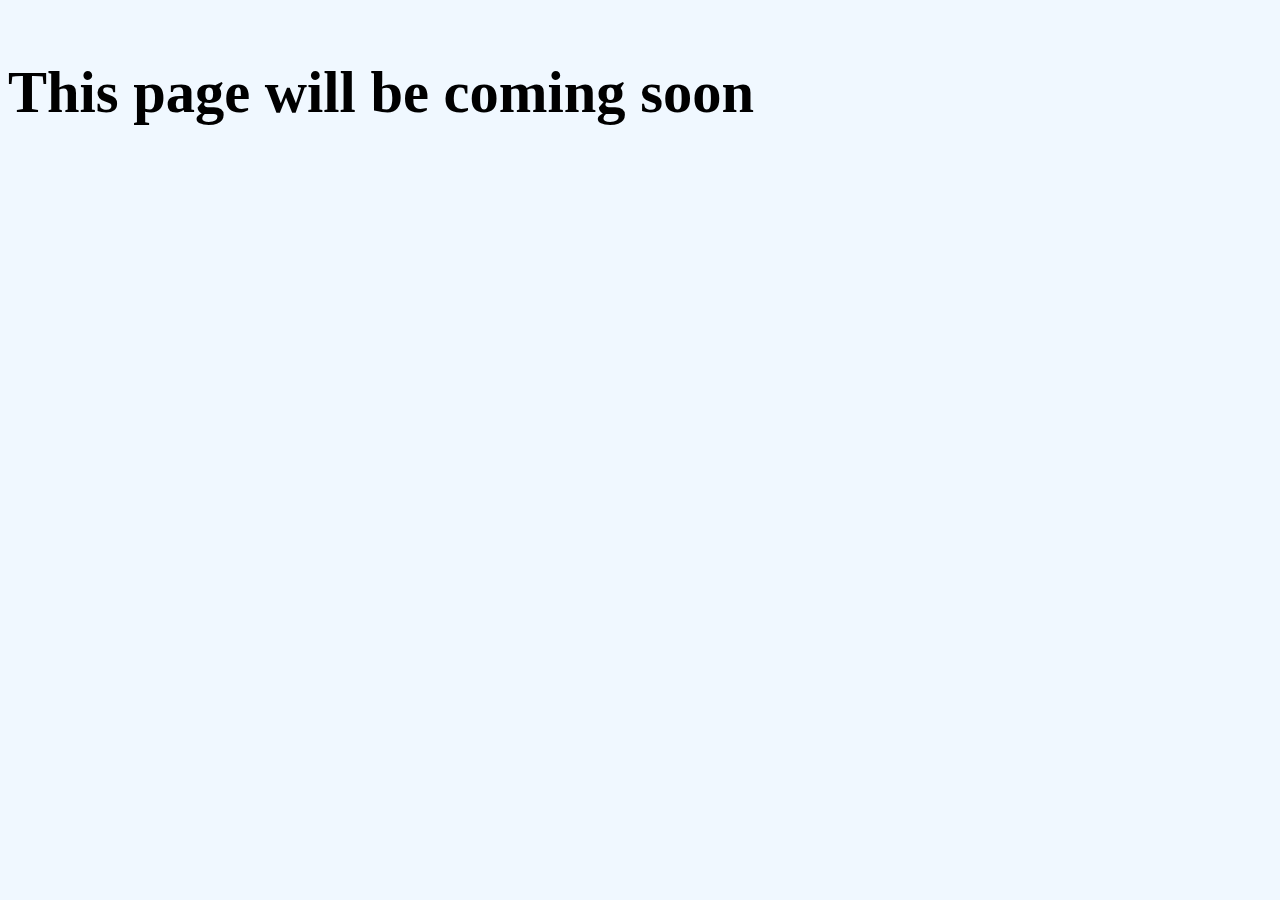
<file: coming soon page/index.html>
<!DOCTYPE html>
<html lang="en">
<head>
    <!-- Basic -->
    <meta charset="utf-8" />
    <meta http-equiv="X-UA-Compatible" content="IE=edge" />
    <!-- Mobile Metas -->
    <meta name="viewport" content="width=device-width, initial-scale=1, shrink-to-fit=no" />
    <!-- Site Metas -->
    <meta name="keywords" content="" />
    <meta name="description" content="" />
    <meta name="author" content="" />
      
    <title>9C Class - Of Spensadam</title>
    <link rel="stylesheet" href="comingsoon.css">
</head>
<body>
    <div class="comingsoon">
    <h3>This page will be coming soon</h3>
</body>
</html>
</file>
<file: coming soon page/comingsoon.css>
body {
    background-color: aliceblue;
    width: 100%;
}

.comingsoon {
    font-size: 50px;
    justify-content: center;
    width: 100%;
}
</file>
